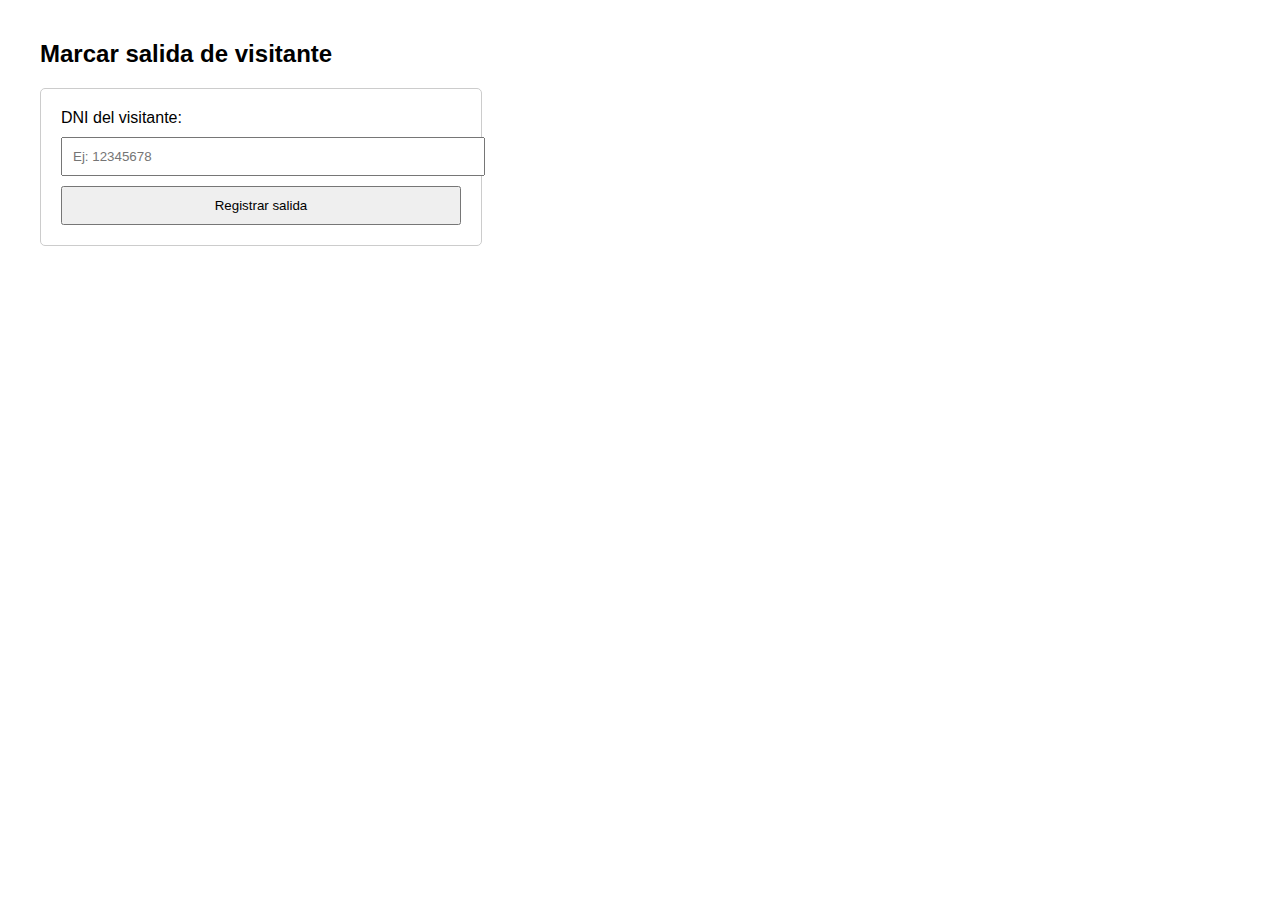
<file: salida.html>
<!DOCTYPE html>
<html lang="es">
<head>
    <meta charset="UTF-8">
    <title>Registrar Salida</title>
    <style>
        body {
            font-family: Arial, sans-serif;
            margin: 40px;
        }
        form {
            max-width: 400px;
            padding: 20px;
            border: 1px solid #ccc;
            border-radius: 5px;
        }
        input, button {
            padding: 10px;
            margin-top: 10px;
            width: 100%;
        }
    </style>
</head>
<body>
    <h2>Marcar salida de visitante</h2>
    <form action="procesar_salida.php" method="POST">
        <label for="dni">DNI del visitante:</label>
        <input type="text" name="dni" id="dni" required placeholder="Ej: 12345678">
        <button type="submit">Registrar salida</button>
    </form>
</body>
</html>
</file>
